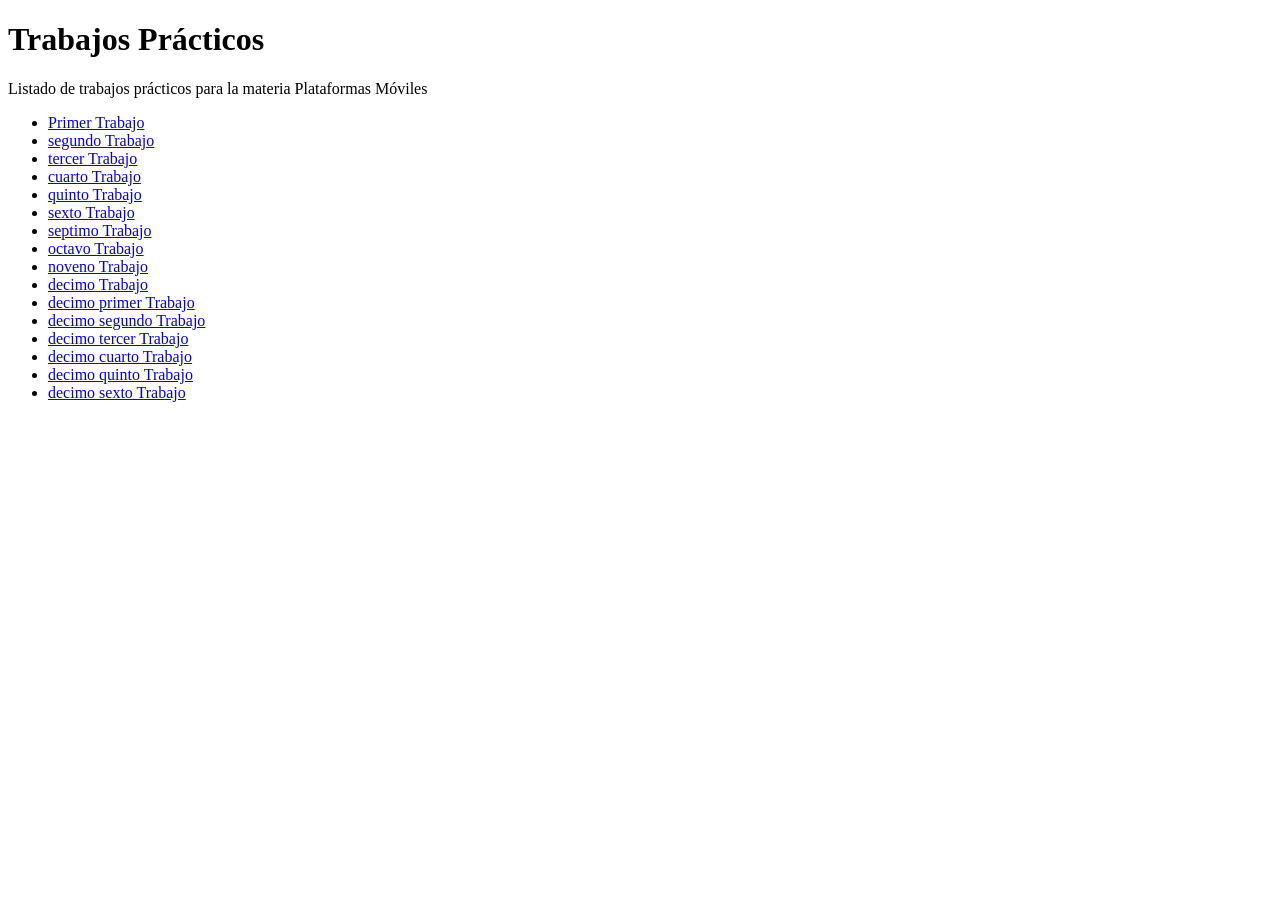
<file: index.html>
<!DOCTYPE html>
<html>
   <head>
      <title>Hola Mundo!</title>
   </head>
   <body>
     <h1>Trabajos Prácticos</h1>
     <p>Listado de trabajos prácticos para la materia Plataformas Móviles</p>
     <ul>
       <li><a href="tp-1/index.html">Primer Trabajo</a></li>
        <li><a href="tp-2/">segundo Trabajo</a></li>
         <li><a href="tp-3/">tercer Trabajo</a></li>
         <li><a href="tp-4/">cuarto Trabajo</a></li>
         <li><a href="tp-5/">quinto Trabajo</a></li>
         <li><a href="tp-6/">sexto Trabajo</a></li>
         <li><a href="tp-7/">septimo Trabajo</a></li>
         <li><a href="tp-8/">octavo Trabajo</a></li>
         <li><a href="tp-9/">noveno Trabajo</a></li>
         <li><a href="tp-10/">decimo Trabajo</a></li>
         <li><a href="tp-11/">decimo primer Trabajo</a></li>
         <li><a href="tp-12/">decimo segundo Trabajo</a></li>
         <li><a href="tp-13/">decimo tercer Trabajo</a></li>
         <li><a href="tp-14/">decimo cuarto Trabajo</a></li>
         <li><a href="tp-15/">decimo quinto Trabajo</a></li>
         <li><a href="tp-16/">decimo sexto Trabajo</a></li>
        
     </ul>
   </body>
</html>
</file>
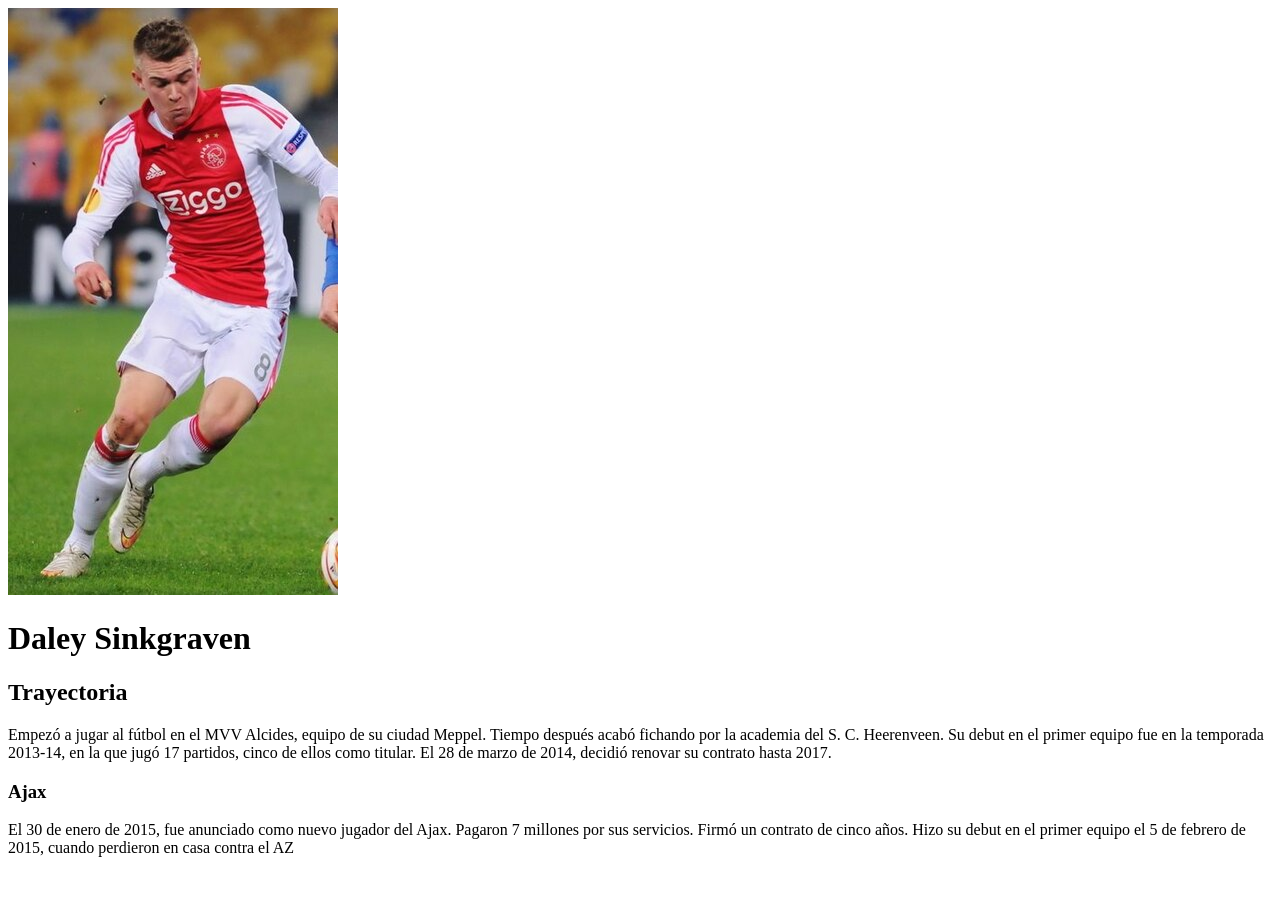
<file: tp-1/index.html>
<!DOCTYPE html>
<html lang="es">
<head>
    <meta charset="UTF-8">
    <meta name="viewport" content="width=device-width, initial-scale=1.0">
    <title>Daley Sinkgraven</title>
</head>
<body>
<img src="Dnepr-Ajax_(5).jpg" >
<h1>Daley Sinkgraven</h1>
<h2>Trayectoria</h2>
<p>Empezó a jugar al fútbol en el MVV Alcides, equipo de su ciudad Meppel. Tiempo después acabó fichando por la academia del S. C. Heerenveen.
     Su debut en el primer equipo fue en la temporada 2013-14, en la que jugó 17 partidos, cinco de ellos como titular. 
     El 28 de marzo de 2014, decidió renovar su contrato hasta 2017.</p>
     <h3>Ajax</h3>
     <p>El 30 de enero de 2015, fue anunciado como nuevo jugador del Ajax. Pagaron 7 millones por sus servicios.
         Firmó un contrato de cinco años. Hizo su debut en el primer equipo el 5 de febrero de 2015, cuando perdieron en casa contra el AZ</p>
           
           
        </body>
</html>
</file>
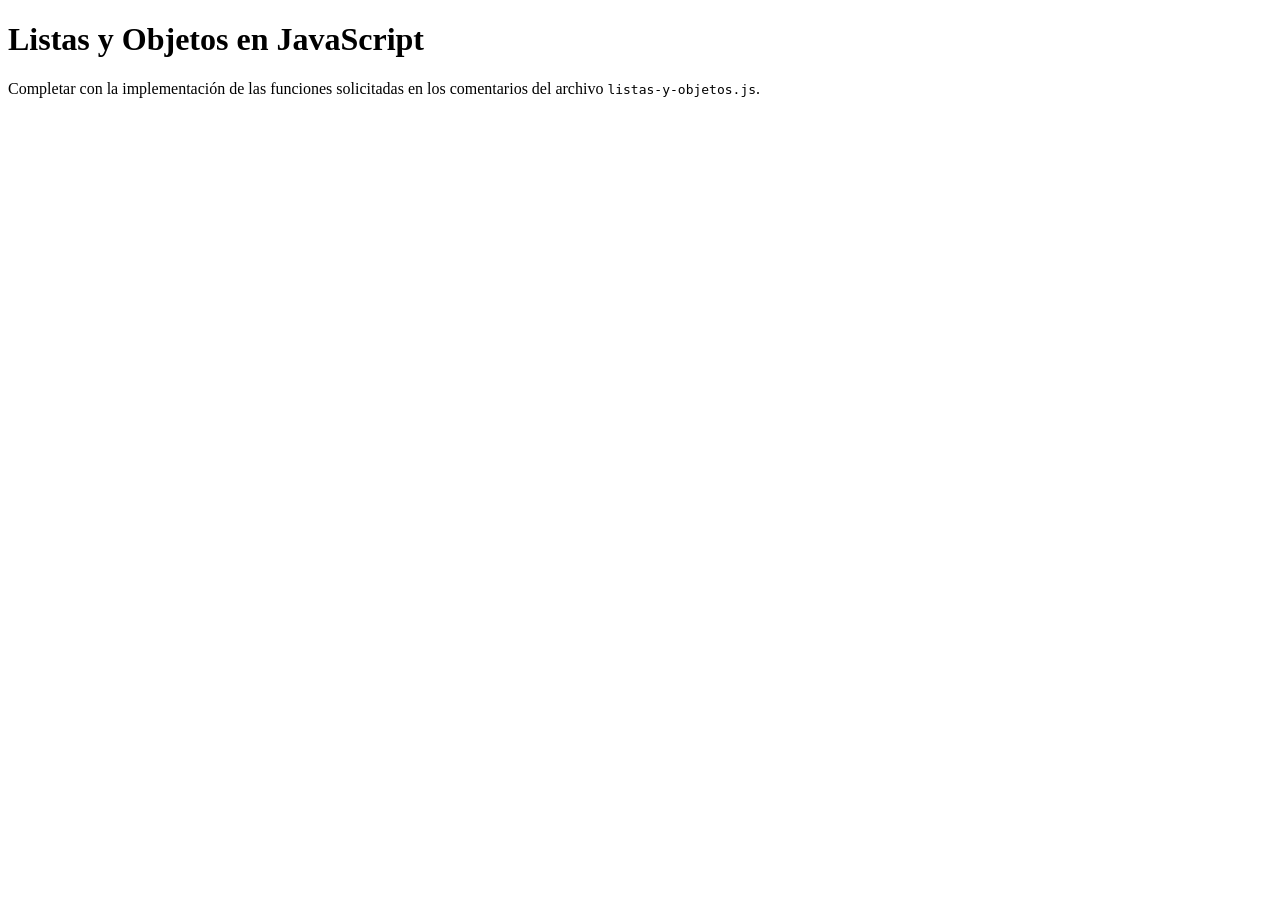
<file: tp-11/index.html>
<!DOCTYPE html>
<html>
<head>
    <meta charset="utf-8">
    <meta name="viewport" content="width=device-width, initial-scale=1">
    <title>Listas y Objetos en JavaScript</title>
</head>
<body>
    <h1>Listas y Objetos en JavaScript</h1>
    <p>Completar con la implementación de las funciones solicitadas en los comentarios del archivo <code>listas-y-objetos.js</code>.</p>
    <script src="listas-y-objetos.js"></script>
</body>
</html>
</file>
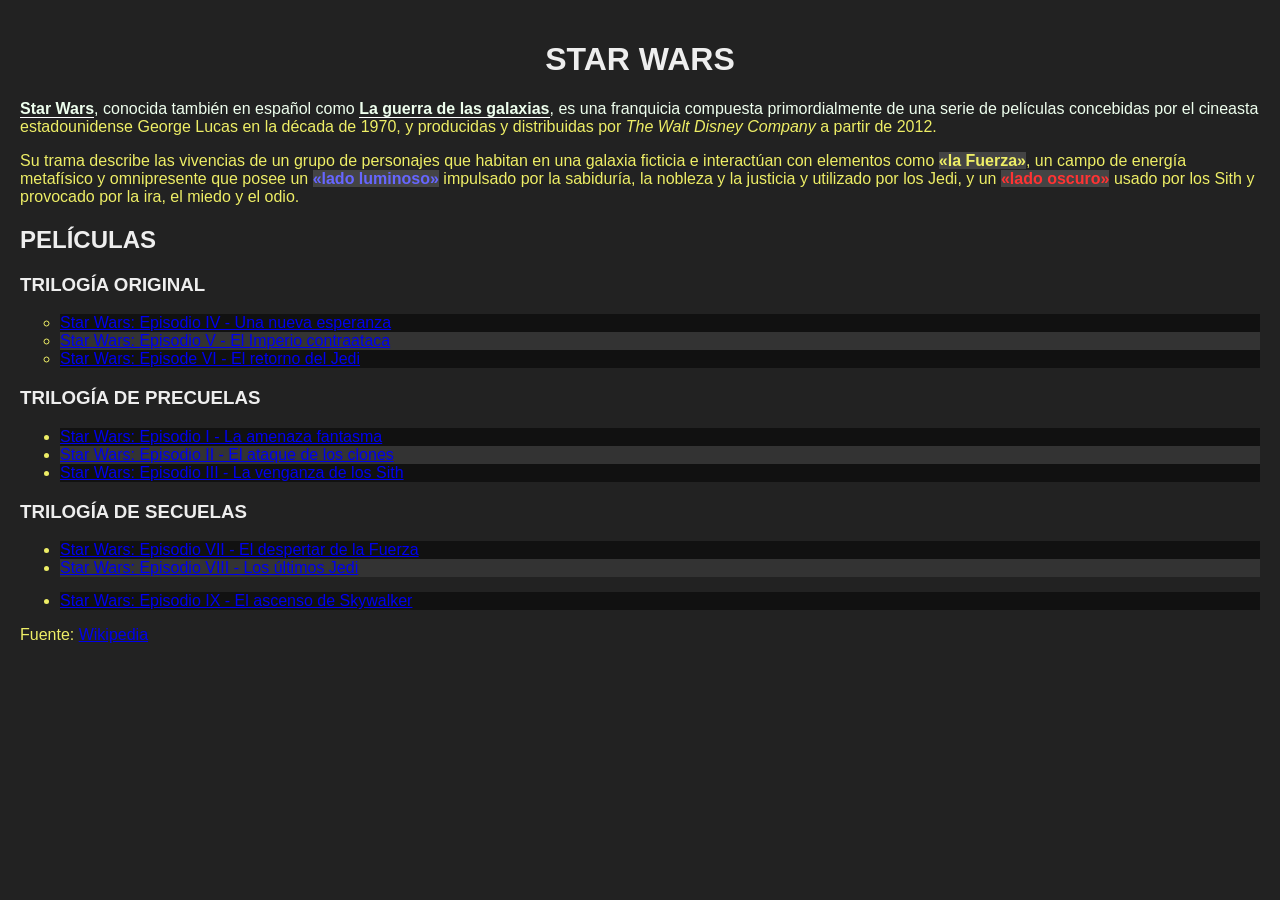
<file: tp-2/index.html>
<!DOCTYPE html>
<html>
<head>
    <meta charset="utf-8">
    <meta name="viewport" content="width=device-width, initial-scale=1">
    <title>TP2 - Selectores CSS</title>
    <link rel="stylesheet" href="estilos.css">
</head>
<body>
    <h1>Star Wars</h1>
    <p><strong>Star Wars</strong>, conocida también en español como <strong>La guerra de las galaxias</strong>, es una franquicia compuesta primordialmente de una serie de películas concebidas por el cineasta estadounidense George Lucas en la década de 1970, y producidas y distribuidas por <a>The Walt Disney Company</a> a partir de 2012.</p>
    <p>Su trama describe las vivencias de un grupo de personajes que habitan en una galaxia ficticia e interactúan con elementos como <span class="the-force">«la Fuerza»</span>, un campo de energía metafísico y omnipresente que posee un <span class="the-force light-side">«lado luminoso»</span> impulsado por la sabiduría, la nobleza y la justicia y utilizado por los Jedi, y un <span class="the-force dark-side">«lado oscuro»</span> usado por los Sith y provocado por la ira, el miedo y el odio.</p>
    <h2>Películas</h2>
    <h3>Trilogía Original</h3>
    <ul id="og-trilogy" class="movies-list">
        <li><a href="https://es.wikipedia.org/wiki/Star_Wars:_Episodio_IV_-_Una_nueva_esperanza">Star Wars: Episodio IV - Una nueva esperanza</a></li>
        <li><a href="https://es.wikipedia.org/wiki/Star_Wars:_Episodio_V_-_El_Imperio_contraataca">Star Wars: Episodio V - El Imperio contraataca</a></li>
        <li><a href="https://es.wikipedia.org/wiki/Star_Wars:_Episode_VI_-_Return_of_the_Jedi">Star Wars: Episode VI - El retorno del Jedi</a></li>
    </ul>
    <h3>Trilogía de precuelas</h3>
    <ul class="movies-list">
        <li><a href="https://es.wikipedia.org/wiki/Star_Wars:_Episodio_I_-_La_amenaza_fantasma">Star Wars: Episodio I - La amenaza fantasma</a></li>
        <li><a href="https://es.wikipedia.org/wiki/Star_Wars:_Episodio_II_-_El_ataque_de_los_clones">Star Wars: Episodio II - El ataque de los clones</a></li>
        <li><a href="https://es.wikipedia.org/wiki/Star_Wars:_Episodio_III_-_La_venganza_de_los_Sith">Star Wars: Episodio III - La venganza de los Sith</a></li>
    </ul>
    <h3>Trilogía de secuelas</h3>
    <ul class="movies-list">
        <li><a href="https://es.wikipedia.org/wiki/Star_Wars:_Episodio_VII_-_El_despertar_de_la_Fuerza">Star Wars: Episodio VII - El despertar de la Fuerza</a></li>
        <li><a href="https://es.wikipedia.org/wiki/Star_Wars:_Episodio_VIII_-_Los_últimos_Jedi">Star Wars: Episodio VIII - Los últimos Jedi</a></li>
        <li><a href="https://es.wikipedia.org/wiki/Star_Wars:_Episodio_IX_-_El_ascenso_de_Skywalker">Star Wars: Episodio IX - El ascenso de Skywalker</a></li>
    </ul>
    <p>Fuente: <a href="https://es.wikipedia.org/wiki/Star_Wars">Wikipedia</a></p>
</body>
</html>
</file>
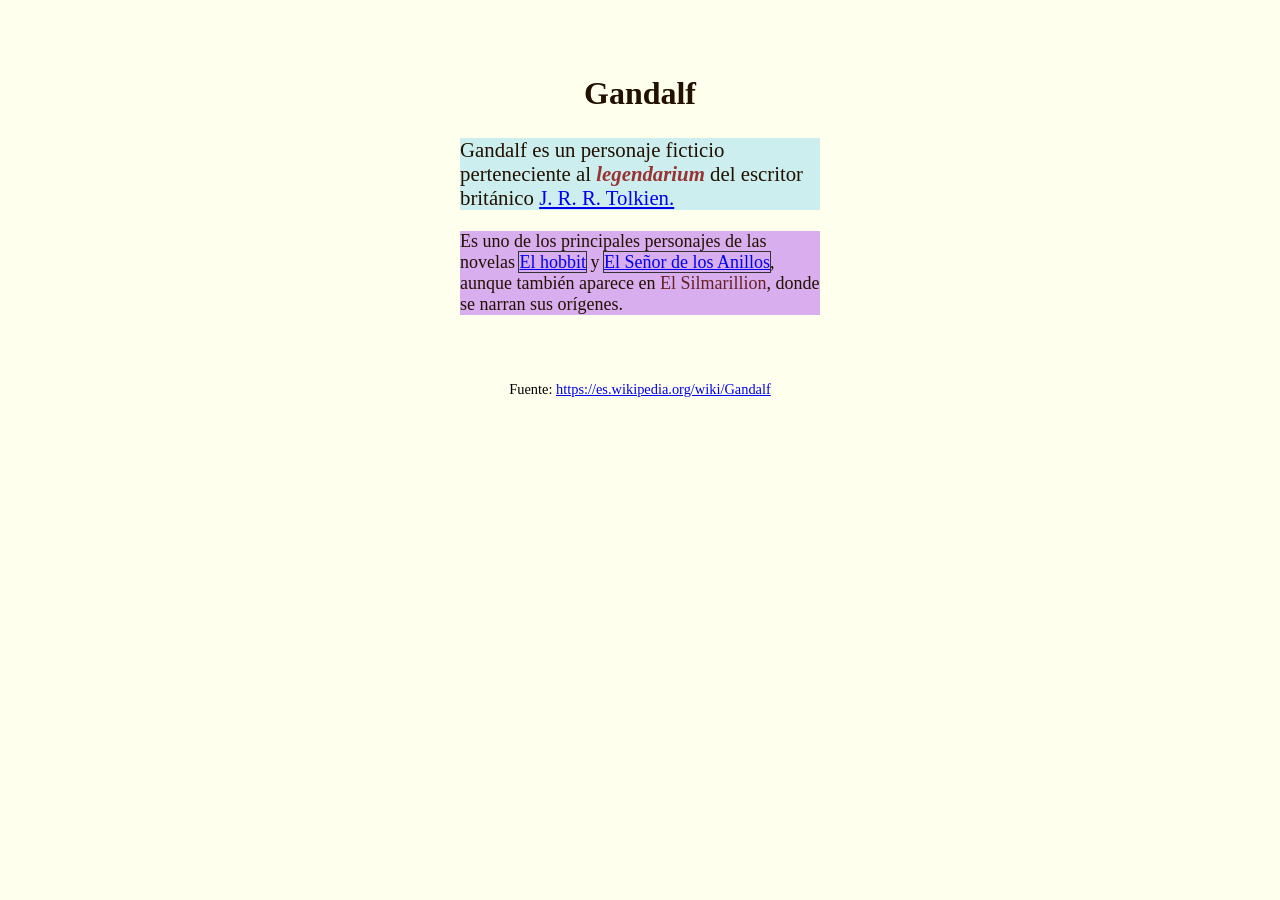
<file: tp-3/index.html>
<!DOCTYPE html>
<html lang="es">
<head>
	<meta charset="utf-8">
	<meta name="viewport" content="width=device-width, initial-scale=1">
	<title>TP3 - Especificidad CSS</title>
	<link rel="stylesheet" type="text/css" href="estilos.css">

</head>
<body>
	<article id="contenedor">
		<h1 class="titulo">Gandalf</h1>
		
		<p id="primer-parrafo" class="importante parrafo">
			Gandalf es un personaje ficticio perteneciente al <em>legendarium</em> del escritor británico <a href="https://es.wikipedia.org/wiki/J._R._R._Tolkien">J. R. R. Tolkien.</a>
		</p>
		
		<p class="novelas parrafo">
			Es uno de los principales personajes de las novelas <a href="https://es.wikipedia.org/wiki/El_hobbit">El hobbit</a> y <a href="https://es.wikipedia.org/wiki/El_Señor_de_los_Anillos">El Señor de los Anillos</a>, aunque también aparece en <span class="complicado" style="color: #622">El Silmarillion</span>, donde se narran sus orígenes.
		</p>
	</article>

	<p class="fuente parrafo">
		Fuente: <a href="https://es.wikipedia.org/wiki/Gandalf">https://es.wikipedia.org/wiki/Gandalf</a>
	</p>
</body>
</html>
</file>
<file: tp-2/estilos.css>
/* 1. (color #ee6 #eeee66 - amarillo verdoso claro) */
body {
    background-color: #222;
    color: #ee6;
    margin: 0;
    padding: 20px;
    font-family: Arial, Helvetica, sans-serif; 
}

/* 2. Centrar el título principal */
h1 {
    text-align: center;
}

/* 3.fuente sans-serif */
p {
    font-family: sans-serif;
}

/* 4.color #eee */
h1, h2, h3 {
    color: #eee;
}

/* 5. Borde  blanco */
strong {
    border-bottom: 1px solid white;
}

/* 6. Fondo gris #444 y negrita */
.the-force {
    background-color: #444;
    font-weight: bold;
}

/* 7. Colores para light-side y dark-side */
.the-force.light-side {
    color: #66f;     
}

.the-force.dark-side {
    color: #f33;       
}

/* 8. List-style circle*/
#og-trilogy {
    list-style-type: circle;
}

/* 9. Padding-left  */
.movies-list:nth-of-type(2) {
    padding-left: 40px;   
}

/* 10. Margin-top */
.movies-list:last-of-type li:last-child {
    margin-top: 15px;     
}

/* ────────────── */
/* Bonus Tracks  */
/* ─────────── */

/* 11.títulos en mayúsculas */
h1, h2, h3 {
    text-transform: uppercase;
}

/* 12. Primera línea del primer párrafo en #efe  */
p:first-of-type::first-line {
    color: #efe;
}

/* 13. Título principal cambia de color al hover */
h1:hover {
    color: #ffeb3b;      
}

/* 14. Links visitados en gris */
a:visited {
    color: #999;
}

/* 15. Links sin href */
a:not([href]) {
    font-style: italic;
}

/* 16. Fondo alternado en los <li> de TODOS los .movies-list */
.movies-list li:nth-child(odd) {
    background-color: #111;
}

.movies-list li:nth-child(even) {
    background-color: #333;
}
</file>
<file: tp-3/estilos.css>
body {
			font-size: 18px;
			background-color: #ffe;
			color: #210;
		}

		#contenedor {
			max-width: 40ch;
			margin: 2rem auto;
			padding: 1rem;
		}

		h1 {
			font-size: 2rem;
			text-align: center;
		}

		p {
			font-family: serif;
		}

		#primer-parrafo {
			font-size: 1.3rem;
			background-color: #cee;
		}

		p.importante em {
			font-weight: bold;
			color: #933;
		}

		p.novelas a {
			outline: 1px solid #333
		}
		p.novelas a:hover {
			text-decoration: underline;
			background-color: #ccd;
		}

		body p.fuente.parrafo {
			color: #000 !important;
			font-size: 0.9rem;
			opacity: 100%;
			text-align: center;
		}

        p:not(#primer-parrafo):not(.fuente) {   /*busca los textos que no tengan id*/
     background: rgba(190, 120, 240, 0.6);
        }

.complicado {            
  color: #C62;
}
</file>
